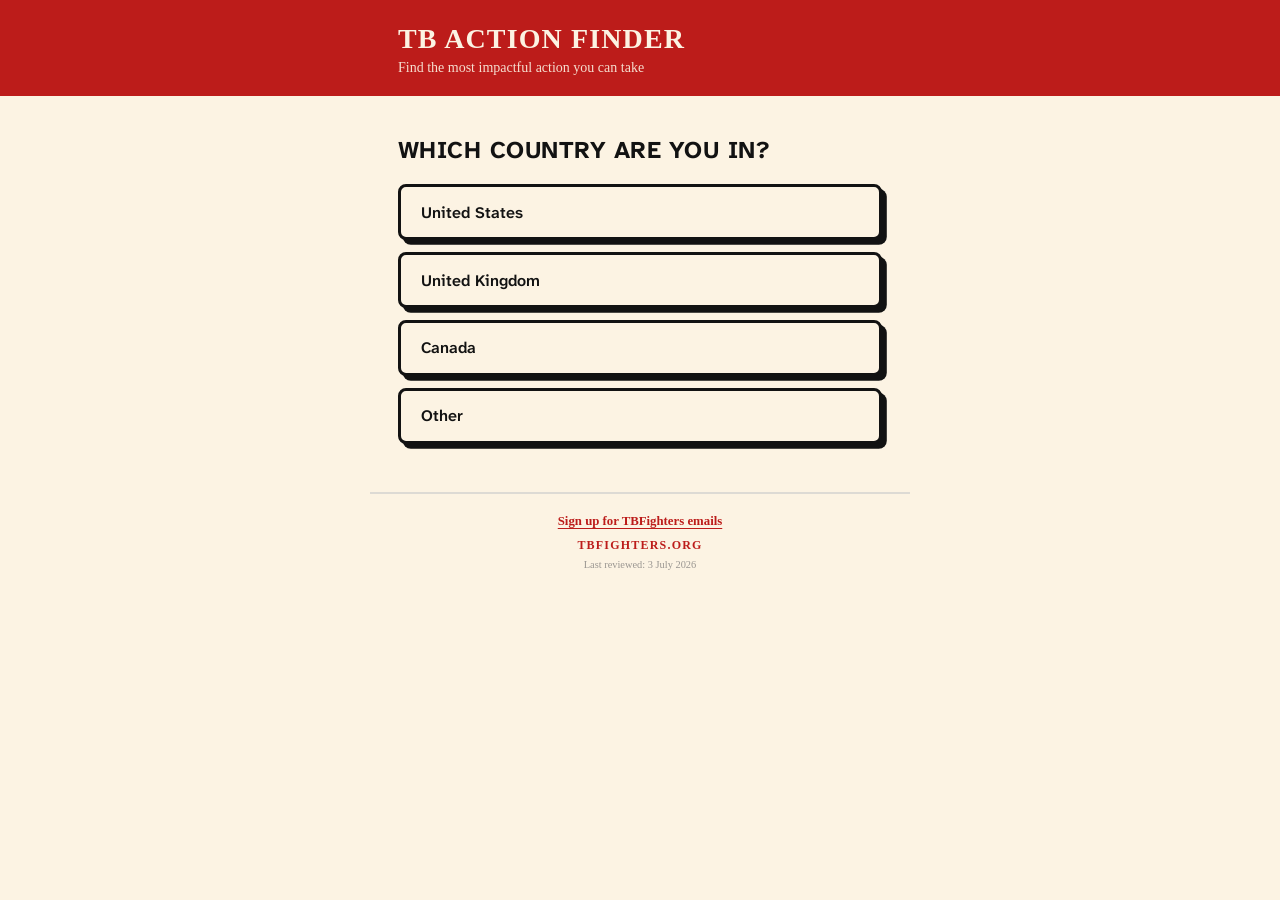
<file: index.html>
<!DOCTYPE html>
<html lang="en">
<head>
  <meta charset="UTF-8">
  <meta name="viewport" content="width=device-width, initial-scale=1.0">
  <title>TB Action Finder</title>
  <link rel="stylesheet" href="style.css">
</head>
<body>
  <header>
    <div class="header-inner">
      <h1 id="site-title" role="button" tabindex="0" aria-label="TB Action Finder, back to start">TB Action Finder</h1>
      <p class="tagline">Find the most impactful action you can take</p>
    </div>
  </header>
  <main>

    <!-- Screen 1: Country -->
    <section id="screen-country" class="screen active" aria-labelledby="country-heading">
      <h2 id="country-heading" tabindex="-1">Which country are you in?</h2>
      <div class="button-group" role="group" aria-labelledby="country-heading">
        <button class="choice-btn" data-country="US">United States</button>
        <button class="choice-btn" data-country="UK">United Kingdom</button>
        <button class="choice-btn" data-country="CA">Canada</button>
        <button class="choice-btn" data-country="other">Other</button>
      </div>
    </section>

    <!-- Screen 2: Time -->
    <section id="screen-time" class="screen" aria-labelledby="time-heading">
      <h2 id="time-heading" tabindex="-1">How much time do you have?</h2>
      <div class="button-group" role="group" aria-labelledby="time-heading">
        <button class="choice-btn" data-time="tonight">Under 30 minutes, tonight</button>
        <button class="choice-btn" data-time="weekly">About 30 minutes, weekly</button>
        <button class="choice-btn" data-time="deeper">More — I want to go deeper</button>
      </div>
    </section>

    <!-- Screen 3: Results -->
    <section id="screen-results" class="screen" aria-labelledby="results-heading">
      <h2 id="results-heading" tabindex="-1">Your actions</h2>
    </section>
  </main>

  <footer>
    <!-- href and visibility come from emailSignupUrl in actions.json, so a
         failed load leaves no dead link behind. -->
    <p class="footer-signup" hidden>
      <a id="email-signup-link" class="footer-signup-link" target="_blank"
         rel="noopener noreferrer"
         aria-label="Sign up for TBFighters emails (opens in new tab)">Sign up for TBFighters emails</a>
    </p>
    <p>tbfighters.org</p>
    <p class="footer-updated">Last reviewed: 3 July 2026</p>
  </footer>

  <script src="script.js"></script>
</body>
</html>
</file>
<file: style.css>
/*
 * TB Action Finder — scoped to main
 * Colours and typography match tbfighters.org.
 * To embed site-wide: add class="tbaf" to <main> and prefix
 * every selector here with .tbaf instead of main.
 */

@import url('https://fonts.googleapis.com/css2?family=Atkinson+Hyperlegible+Next:ital,wght@0,200..800;1,200..800&display=swap');

/* ---- Reset ---- */
*, *::before, *::after {
  box-sizing: border-box;
  margin: 0;
  padding: 0;
}

/* ---- Page shell ---- */
body {
  background: #fcf3e3;
  min-height: 100dvh;
  padding: 0 0 4rem;
}

/* In an iframe, body must shrink to its content so the height signal in
   script.js can report collapses. 100dvh there is the iframe's own height. */
.tbaf-embedded body {
  min-height: 0;
}

main {
  font-family: "Atkinson Hyperlegible Next", "Atkinson Hyperlegible", system-ui, sans-serif;
  font-weight: 400;
  color: #121212;
  width: 100%;
  max-width: 540px;
  margin: 0 auto;
}

/* ---- Header ---- */
body > header {
  background: #bc1c1a;
  color: #fcf3e3;
  padding: 1.5rem 0 1.25rem;
  margin-bottom: 2.5rem;
}

.header-inner {
  max-width: 540px;
  margin: 0 auto;
  padding: 0 1.75rem;
}

body > header h1 {
  font-size: 1.75rem;
  font-weight: 800;
  text-transform: uppercase;
  letter-spacing: 0.04em;
  line-height: 1.1;
  color: #fcf3e3;
  cursor: pointer;
}

body > header h1:focus-visible {
  outline: 2px solid #fcf3e3;
  outline-offset: 3px;
}

.tagline {
  font-size: 0.875rem;
  font-weight: 400;
  color: rgba(252, 243, 227, 0.9);
  margin-top: 0.3rem;
}

/* ---- Screen wrapper ---- */
.screen {
  display: none;
  padding: 0 1.75rem;
}

.screen.active {
  display: block;
}

/* ---- Question heading ---- */
.screen > h2 {
  font-size: 1.5rem;
  font-weight: 700;
  text-transform: uppercase;
  letter-spacing: 0.02em;
  line-height: 1.2;
  margin-bottom: 1.25rem;
  color: #121212;
}

/* ---- Choice buttons ---- */
.button-group {
  display: flex;
  flex-direction: column;
  gap: 0.75rem;
}

.choice-btn {
  display: block;
  width: 100%;
  padding: 0.9rem 1.25rem;
  font-family: inherit;
  font-size: 1rem;
  font-weight: 600;
  text-align: left;
  background: #fcf3e3;
  color: #121212;
  border: 3px solid #121212;
  border-radius: 0.5rem;
  cursor: pointer;
  box-shadow: 0.3em 0.3em 0 0 #121212;
  transition: background 0.12s, color 0.12s, box-shadow 0.08s, transform 0.08s;
}

.choice-btn:hover {
  background: #121212;
  color: #fcf3e3;
}

.choice-btn:active {
  box-shadow: 0.1em 0.1em 0 0 #121212;
  transform: translate(0.2em, 0.2em);
}

.choice-btn:focus-visible {
  outline: 2px solid #fcf3e3;
  outline-offset: 0;
  box-shadow: 0 0 0 4px #121212;
}

/* ---- Results ---- */
.results-list {
  list-style: none;
  display: flex;
  flex-direction: column;
  gap: 1.75rem;
}

.placeholder {
  color: #666;
  font-size: 1rem;
  padding: 1.5rem 0;
}

/* ---- Action cards ---- */
.action-card {
  background: #fcf3e3;
  border: 3px solid #121212;
  border-radius: 0.5rem;
  padding: 1.25rem;
  box-shadow: -0.45em 0.45em 0 0 #bc1c1a, -0.45em 0.45em 0 3px #121212;
}

.action-card h3 {
  font-size: 1rem;
  font-weight: 700;
  text-transform: uppercase;
  letter-spacing: 0.03em;
  margin-bottom: 0.5rem;
  color: #121212;
}

.action-card > p {
  font-size: 0.95rem;
  color: #444;
  line-height: 1.55;
  margin-bottom: 1rem;
}

.card-actions {
  display: flex;
  align-items: center;
  flex-wrap: wrap;
  gap: 0.75rem;
}

/* ---- Take action button (dominant) ---- */
.btn-primary {
  display: inline-block;
  padding: 0.55rem 1.15rem;
  font-family: inherit;
  font-size: 0.95rem;
  font-weight: 700;
  color: #fcf3e3;
  background: #bc1c1a;
  border: 3px solid #bc1c1a;
  border-radius: 0.5rem;
  text-decoration: none;
  transition: background 0.12s, border-color 0.12s, color 0.12s;
}

.btn-primary:hover,
.btn-primary:focus {
  background: #121212;
  border-color: #121212;
  color: #fcf3e3;
}

.btn-primary:focus-visible {
  outline: 2px solid #fcf3e3;
  outline-offset: 0;
  box-shadow: 0 0 0 4px #121212;
}

/* ---- Learn more link (quiet) ---- */
.link-secondary {
  font-size: 0.875rem;
  font-weight: 500;
  color: #bc1c1a;
  text-decoration: underline;
  text-underline-offset: 3px;
}

.link-secondary:hover {
  color: #121212;
}

.link-secondary:focus-visible {
  outline: 3px solid #121212;
  outline-offset: 3px;
  border-radius: 2px;
}

/* ---- Calendar / sign-up button (quieter still) ---- */
.btn-secondary {
  display: inline-block;
  padding: 0.4rem 0.85rem;
  font-family: inherit;
  font-size: 0.8rem;
  font-weight: 600;
  color: #555;
  background: transparent;
  border: 2px solid #767676;
  border-radius: 0.5rem;
  text-decoration: none;
  cursor: pointer;
  appearance: none;
  transition: border-color 0.12s, color 0.12s, background 0.12s;
}

.btn-secondary:hover {
  border-color: #121212;
  color: #121212;
  background: #dddad4;
}

.btn-secondary:focus-visible {
  outline: 2px solid #fcf3e3;
  outline-offset: 0;
  box-shadow: 0 0 0 4px #121212;
}

/* ---- Embedded rep-contact component (ported from uk-lookup.html) ---- */
/* Expand/collapse control on letter cards. Stands in for the Take action
   button those cards don't have, so it carries the same weight. */
.card-toggle {
  margin-bottom: 1.25rem;
}

.rep-contact {
  margin-bottom: 1.25rem;
}

.rep-contact .lookup-form {
  display: flex;
  flex-direction: column;
  gap: 0.75rem;
}

.rep-contact .lookup-form label {
  font-weight: 600;
}

.rep-contact .lookup-form input {
  width: 100%;
  padding: 0.9rem 1.25rem;
  font-family: inherit;
  font-size: 1rem;
  background: #fcf3e3;
  color: #121212;
  border: 3px solid #121212;
  border-radius: 0.5rem;
}

.rep-contact .lookup-form button[disabled] {
  opacity: 0.5;
  cursor: not-allowed;
}

.rep-contact .status {
  margin-top: 1.25rem;
  font-weight: 600;
}

.rep-contact .mp-details {
  margin-top: 1.25rem;
}

.rep-contact .mp-details dt {
  font-weight: 700;
  margin-top: 0.75rem;
}

.rep-contact .mp-details dd {
  margin-left: 0;
}

.rep-contact .letter-note {
  margin-top: 1.5rem;
  padding: 0.7rem 1rem;
  font-size: 0.95rem;
  font-weight: 400;
  color: #3f3a31;
  background: #f6ead3;
  border-left: 3px solid #cbbb98;
  border-radius: 0.25rem;
}

/* Label above the subject, matching the .mp-details field labels. */
.rep-contact .letter-subject-label {
  margin-top: 1.5rem;
  font-weight: 700;
}

.rep-contact .letter-subject {
  font-weight: 700;
}

.rep-contact .letter-body {
  display: block;
  width: 100%;
  margin-top: 0.5rem;
  padding: 0.9rem 1.25rem;
  font-family: inherit;
  font-size: 1rem;
  line-height: 1.5;
  background: #fcf3e3;
  color: #121212;
  border: 3px solid #121212;
  border-radius: 0.5rem;
  overflow-y: hidden;
  resize: vertical;
}

/* display:block above outranks the UA [hidden] rule, so restate it. */
.rep-contact .letter-body[hidden] {
  display: none;
}

.rep-contact .letter-actions {
  display: flex;
  flex-wrap: wrap;
  justify-content: center;
  gap: 0.75rem;
  margin-top: 1rem;
}

.rep-contact .letter-actions[hidden] {
  display: none;
}

.rep-contact .letter-actions .choice-btn {
  width: calc(100% / 3);
}

.rep-contact .copy-error {
  flex-basis: 100%;
  text-align: center;
  font-weight: 600;
}

/* ---- Footer ---- */
body > footer {
  max-width: 540px;
  margin: 3rem auto 0;
  text-align: center;
  font-size: 0.75rem;
  font-weight: 700;
  text-transform: uppercase;
  letter-spacing: 0.1em;
  color: #bc1c1a;
  padding: 1.25rem 1.75rem;
  border-top: 2px solid #dddad4;
}

.footer-signup {
  margin-bottom: 0.6rem;
}

.footer-signup-link {
  font-size: 0.8rem;
  font-weight: 600;
  text-transform: none;
  letter-spacing: normal;
  color: #bc1c1a;
  text-decoration: underline;
  text-underline-offset: 3px;
}

.footer-signup-link:hover {
  color: #121212;
}

.footer-signup-link:focus-visible {
  outline: 3px solid #121212;
  outline-offset: 3px;
  border-radius: 2px;
}

.footer-updated {
  margin-top: 0.35rem;
  font-size: 0.65rem;
  font-weight: 400;
  text-transform: none;
  letter-spacing: normal;
  color: #9a9691;
}

/* ---- Mobile ---- */
@media (max-width: 479px) {
  /* Tighten side padding so cards have more room */
  .header-inner,
  .screen {
    padding-left: 1.25rem;
    padding-right: 1.25rem;
  }

  body > footer {
    padding-left: 1.25rem;
    padding-right: 1.25rem;
  }

  /* Scale headings down a notch */
  body > header h1 {
    font-size: 1.4rem;
  }

  .screen > h2 {
    font-size: 1.2rem;
  }

  /* Stack card action buttons vertically, stretch to full width */
  .card-actions {
    flex-direction: column;
    align-items: stretch;
  }

  /* Larger tap targets on mobile */
  .btn-primary {
    text-align: center;
    padding-top: 0.75rem;
    padding-bottom: 0.75rem;
  }

  .btn-secondary {
    text-align: center;
    padding-top: 0.65rem;
    padding-bottom: 0.65rem;
  }

  /* Give the Learn more link a generous tap area */
  .link-secondary {
    display: block;
    padding: 0.35rem 0;
  }

  .footer-signup-link {
    display: inline-block;
    padding: 0.35rem 0;
  }
}

/* ---- Small phones (320–375px) ---- */
@media (max-width: 375px) {
  /* Reduce card border padding so inner content isn't squeezed */
  .action-card {
    padding: 1rem;
  }

  /* More vertical air between card title, body text, and buttons */
  .action-card h3 {
    margin-bottom: 0.65rem;
  }

  .action-card > p {
    margin-bottom: 1.25rem;
  }
}
</file>
